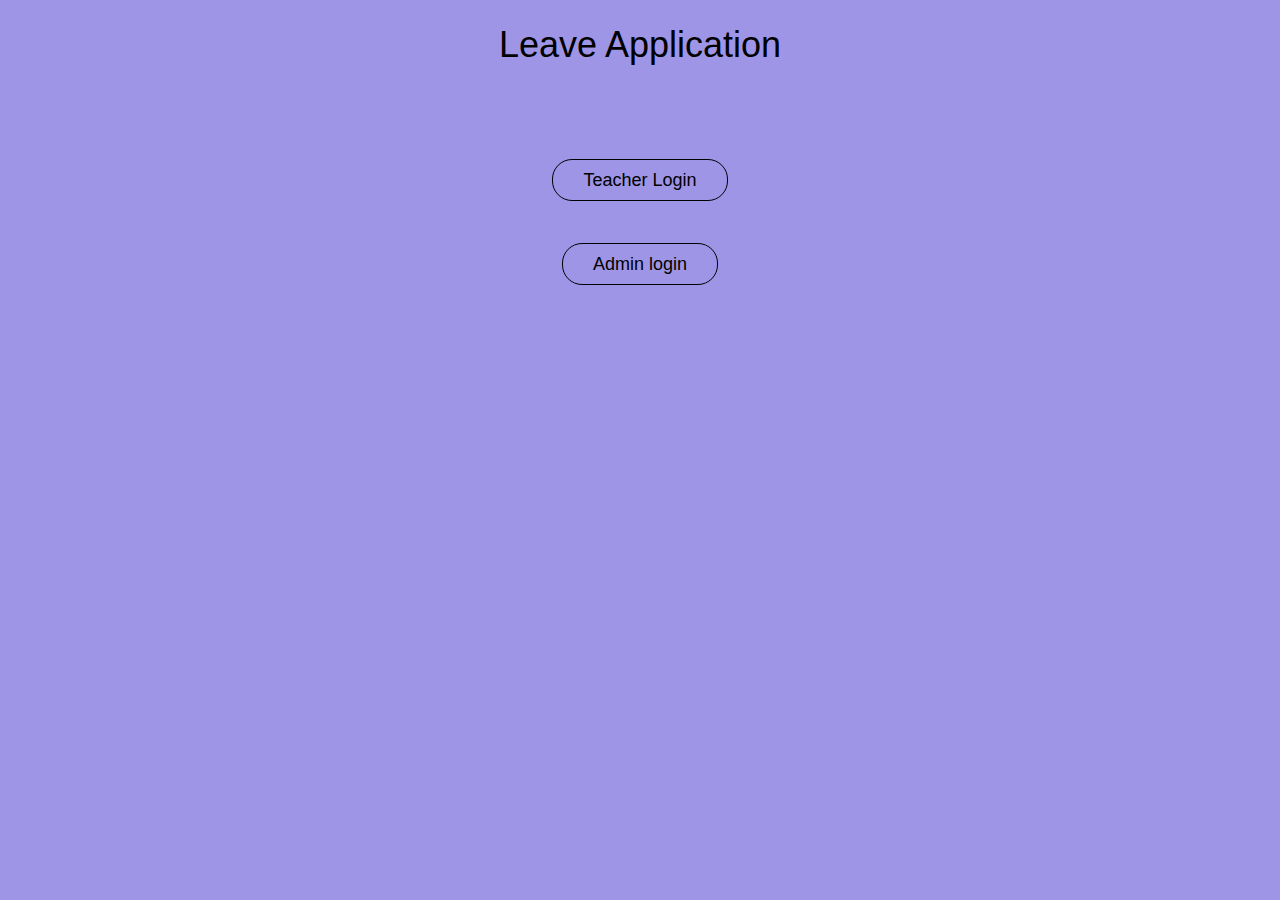
<file: index3.html>
<!DOCTYPE html>
<html>
<head>
<meta charset="UTF-8">
<title>Insert title here</title>
    <link href='style.css' rel="stylesheet">
</head>
<body>
<h1 class="center" >Leave Application</h1>

<div class="wrap">

<a href="teacher.html">Teacher Login</a>

<br>
<br>
<br>
<br>

<a href="adminlogin.html">Admin login</a>

</div>

</body>
</html>
</file>
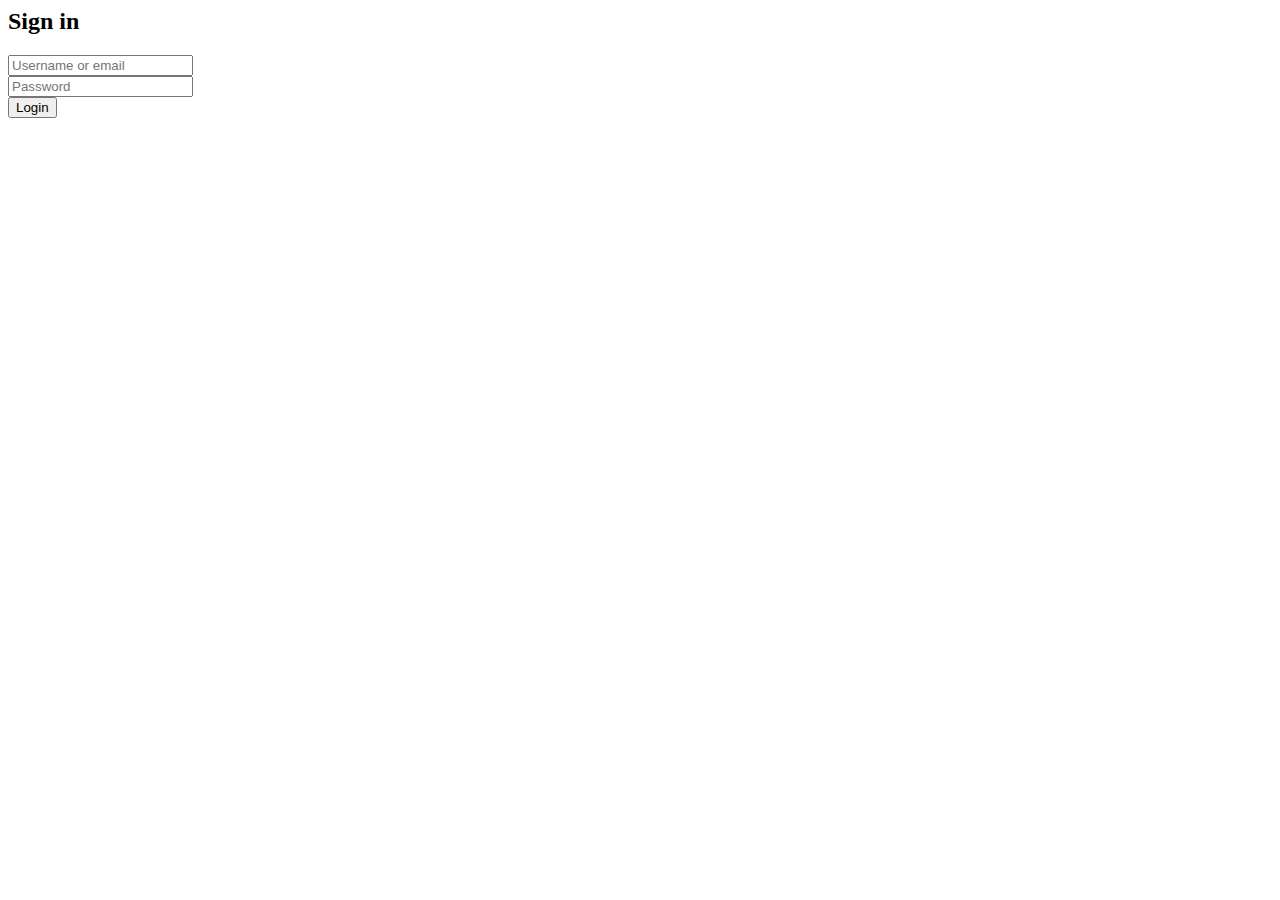
<file: login3.html>
<html>
<div class="login">
  <div class="heading">
    <h2>Sign in</h2>
    <form action="#">

      <div class="input-group input-group-lg">
        <span class="input-group-addon"><i class="fa fa-user"></i></span>
        <input type="text" class="form-control" placeholder="Username or email">
          </div>

        <div class="input-group input-group-lg">
          <span class="input-group-addon"><i class="fa fa-lock"></i></span>
          <input type="password" class="form-control" placeholder="Password">
        </div>

        <button type="submit" class="float">Login</button>
       </form>
 		</div>
 </div>
 </html>
</file>
<file: style.css>
body{font-family: Helvetica Neue,Helvetica,Arial,sans-serif;
    background-color: rgba(72, 54, 210, 0.53);
    font-size: 18px;
}
body h1,body h2, body h3 ,body h4, body h5 ,body p,body{
    font-weight: 300;
}



a {
    text-align: center;
    border: 1px solid #000000;
    padding: 10px 30px;
    border-radius: 20px;
    color: #000;
    text-decoration: none;
    transition: all 0.3s;
}
a:hover{
    background-color: #23ffe2;
    border: 1px solid #23ffe2;
}


.center{
    text-align: center;
}

.wrap{
    padding-top: 80px;
    margin: auto;
    width: 100%;
    text-align: center;
}

.btn{
    text-align: center;
    border: 1px solid #000000;
    padding: 10px 30px;
    border-radius: 20px;
    color: #000;
    text-decoration: none;
    transition: all 0.3s;
    cursor: pointer;
}

input,textarea{
    padding: 5px 15px;
    border-radius: 20px;
    border: 0;
}
table {
    margin: auto;
    border-collapse: collapse;
}

table, th, td {
    padding: 14px 20px;
    border: 1px solid black;
}
</file>
